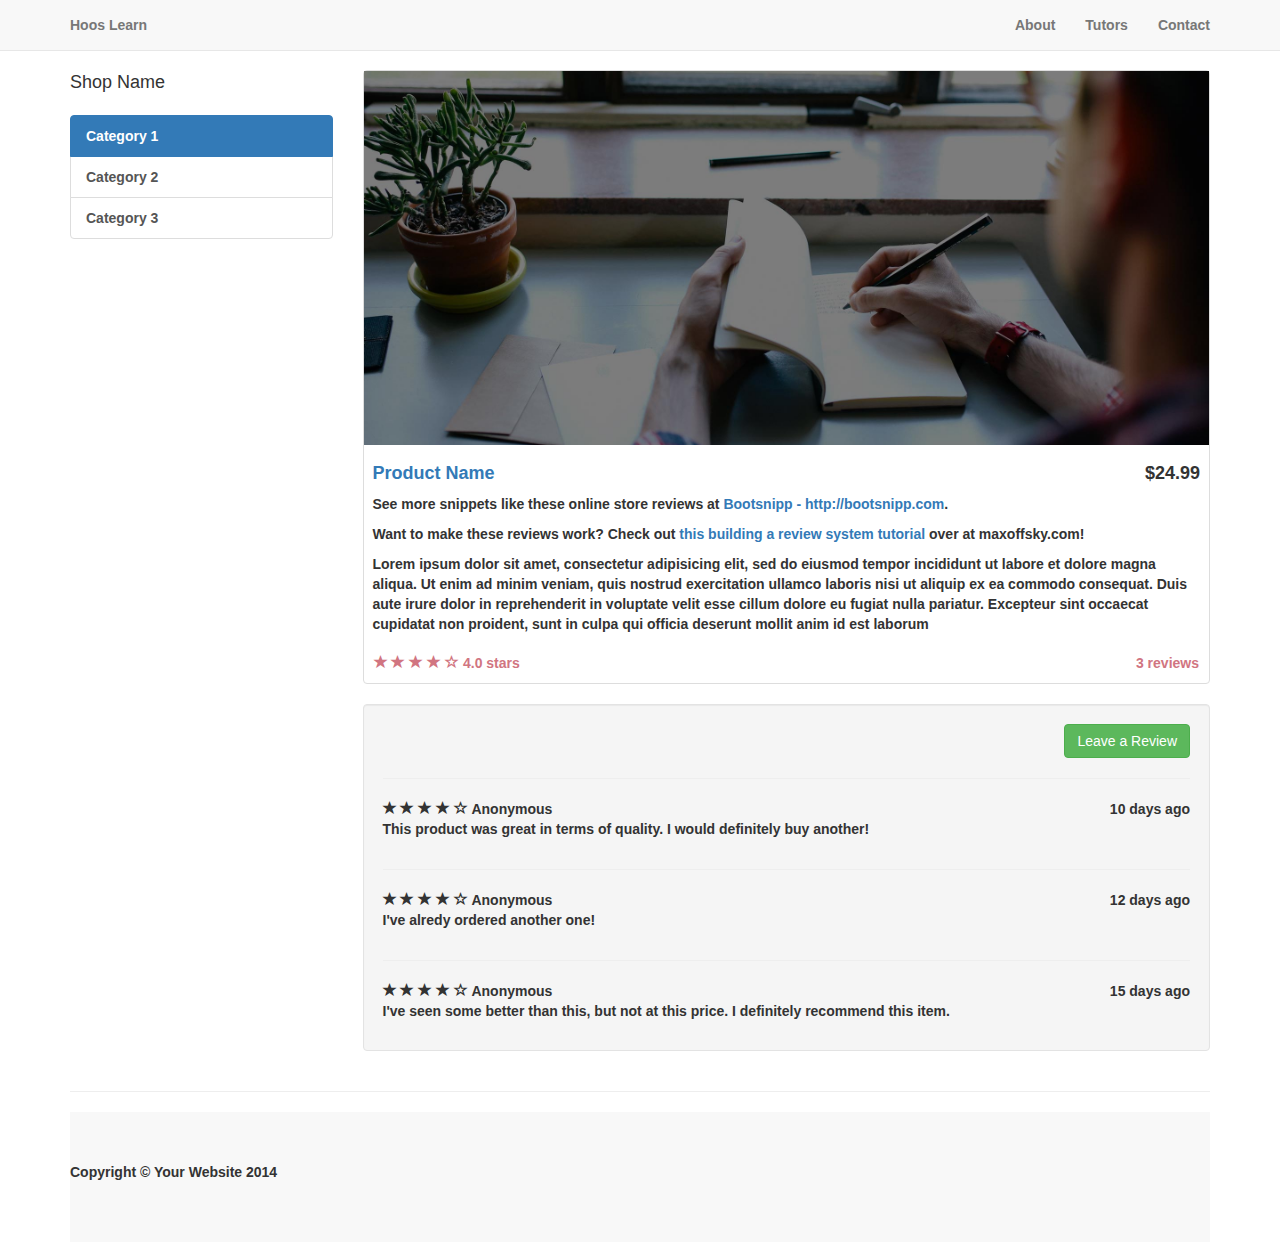
<file: project4501_web/project4501_web/static/bootstrap/page.html>
<!DOCTYPE html>
<html lang="en">

<head>

    <meta charset="utf-8">
    <meta http-equiv="X-UA-Compatible" content="IE=edge">
    <meta name="viewport" content="width=device-width, initial-scale=1">
    <meta name="description" content="">
    <meta name="author" content="">

    <title>Shop Item - Start Bootstrap Template</title>

    <!-- Bootstrap Core CSS -->
    <link href="css/bootstrap.min.css" rel="stylesheet">

    <!-- Custom CSS -->
    <link href="css/landing-page.css" rel="stylesheet">

    <!-- HTML5 Shim and Respond.js IE8 support of HTML5 elements and media queries -->
    <!-- WARNING: Respond.js doesn't work if you view the page via file:// -->
    <!--[if lt IE 9]>
        <script src="https://oss.maxcdn.com/libs/html5shiv/3.7.0/html5shiv.js"></script>
        <script src="https://oss.maxcdn.com/libs/respond.js/1.4.2/respond.min.js"></script>
    <![endif]-->

</head>

<body>

    <!-- Navigation -->
    <nav class="navbar navbar-default navbar-fixed-top topnav" role="navigation">
        <div class="container topnav">
            <!-- Brand and toggle get grouped for better mobile display -->
            <div class="navbar-header">
                <button type="button" class="navbar-toggle" data-toggle="collapse" data-target="#bs-example-navbar-collapse-1">
                    <span class="sr-only">Toggle navigation</span>
                    <span class="icon-bar"></span>
                    <span class="icon-bar"></span>
                    <span class="icon-bar"></span>
                </button>
                <a class="navbar-brand topnav" href="#">Hoos Learn</a>
            </div>
            <!-- Collect the nav links, forms, and other content for toggling -->
            <div class="collapse navbar-collapse" id="bs-example-navbar-collapse-1">
                <ul class="nav navbar-nav navbar-right">
                    <li>
                        <a href="index.html">About</a>
                    </li>
                    <li>
                        <a href="page.html">Tutors</a>
                    </li>
                    <li>
                        <a href="#contact">Contact</a>
                    </li>
                </ul>
            </div>
            <!-- /.navbar-collapse -->
        </div>
        <!-- /.container -->
    </nav>
    
    <!-- Page Content -->
    <div class="container" style = "padding-top: 70px;">

        <div class="row" >

            <div class="col-md-3">
                <p class="lead">Shop Name</p>
                <div class="list-group">
                    <a href="#" class="list-group-item active">Category 1</a>
                    <a href="#" class="list-group-item">Category 2</a>
                    <a href="#" class="list-group-item">Category 3</a>
                </div>
            </div>

            <div class="col-md-9">

                <div class="thumbnail">
                    <img class="img-responsive" src="img/banner-bg.jpg" alt="">
                    <div class="caption-full">
                        <h4 class="pull-right">$24.99</h4>
                        <h4><a href="#">Product Name</a>
                        </h4>
                        <p>See more snippets like these online store reviews at <a target="_blank" href="http://bootsnipp.com">Bootsnipp - http://bootsnipp.com</a>.</p>
                        <p>Want to make these reviews work? Check out
                            <strong><a href="http://maxoffsky.com/code-blog/laravel-shop-tutorial-1-building-a-review-system/">this building a review system tutorial</a>
                            </strong>over at maxoffsky.com!</p>
                        <p>Lorem ipsum dolor sit amet, consectetur adipisicing elit, sed do eiusmod tempor incididunt ut labore et dolore magna aliqua. Ut enim ad minim veniam, quis nostrud exercitation ullamco laboris nisi ut aliquip ex ea commodo consequat. Duis aute irure dolor in reprehenderit in voluptate velit esse cillum dolore eu fugiat nulla pariatur. Excepteur sint occaecat cupidatat non proident, sunt in culpa qui officia deserunt mollit anim id est laborum</p>
                    </div>
                    <div class="ratings">
                        <p class="pull-right">3 reviews</p>
                        <p>
                            <span class="glyphicon glyphicon-star"></span>
                            <span class="glyphicon glyphicon-star"></span>
                            <span class="glyphicon glyphicon-star"></span>
                            <span class="glyphicon glyphicon-star"></span>
                            <span class="glyphicon glyphicon-star-empty"></span>
                            4.0 stars
                        </p>
                    </div>
                </div>

                <div class="well">

                    <div class="text-right">
                        <a class="btn btn-success">Leave a Review</a>
                    </div>

                    <hr>

                    <div class="row">
                        <div class="col-md-12">
                            <span class="glyphicon glyphicon-star"></span>
                            <span class="glyphicon glyphicon-star"></span>
                            <span class="glyphicon glyphicon-star"></span>
                            <span class="glyphicon glyphicon-star"></span>
                            <span class="glyphicon glyphicon-star-empty"></span>
                            Anonymous
                            <span class="pull-right">10 days ago</span>
                            <p>This product was great in terms of quality. I would definitely buy another!</p>
                        </div>
                    </div>

                    <hr>

                    <div class="row">
                        <div class="col-md-12">
                            <span class="glyphicon glyphicon-star"></span>
                            <span class="glyphicon glyphicon-star"></span>
                            <span class="glyphicon glyphicon-star"></span>
                            <span class="glyphicon glyphicon-star"></span>
                            <span class="glyphicon glyphicon-star-empty"></span>
                            Anonymous
                            <span class="pull-right">12 days ago</span>
                            <p>I've alredy ordered another one!</p>
                        </div>
                    </div>

                    <hr>

                    <div class="row">
                        <div class="col-md-12">
                            <span class="glyphicon glyphicon-star"></span>
                            <span class="glyphicon glyphicon-star"></span>
                            <span class="glyphicon glyphicon-star"></span>
                            <span class="glyphicon glyphicon-star"></span>
                            <span class="glyphicon glyphicon-star-empty"></span>
                            Anonymous
                            <span class="pull-right">15 days ago</span>
                            <p>I've seen some better than this, but not at this price. I definitely recommend this item.</p>
                        </div>
                    </div>

                </div>

            </div>

        </div>

    </div>
    <!-- /.container -->

    <div class="container">

        <hr>

        <!-- Footer -->
        <footer>
            <div class="row">
                <div class="col-lg-12">
                    <p>Copyright &copy; Your Website 2014</p>
                </div>
            </div>
        </footer>

    </div>
    <!-- /.container -->

    <!-- jQuery -->
    <script src="js/jquery.js"></script>

    <!-- Bootstrap Core JavaScript -->
    <script src="js/bootstrap.min.js"></script>

</body>

</html>
</file>
<file: project4501_web/project4501_web/static/bootstrap/css/landing-page.css>
/*!
 * Start Bootstrap - Landing Page Bootstrap Theme (http://startbootstrap.com)
 * Code licensed under the Apache License v2.0.
 * For details, see http://www.apache.org/licenses/LICENSE-2.0.
 */


html {
    width: 100%;
    height: 100%;
}

body,
h1,
h2,
h3,
h4,
h5,
h6 {
    font-family: "Lato","Helvetica Neue",Helvetica,Arial,sans-serif;
    font-weight: 700;
}

.topnav {
    font-size: 14px; 
}

.lead {
    font-size: 18px;
    font-weight: 400;
}

.intro-header {
    padding-top: 50px; /* If you're making other pages, make sure there is 50px of padding to make sure the navbar doesn't overlap content! */
    padding-bottom: 50px;
    text-align: center;
    color: #f8f8f8;
    background: url(../img/intro-bg.jpg) no-repeat center center;
    background-size: cover;
}

.intro-message {
    position: relative;
    padding-top: 20%;
    padding-bottom: 20%;
}

.intro-message > h1 {
    margin: 0;
    text-shadow: 2px 2px 3px rgba(0,0,0,0.6);
    font-size: 5em;
}

.intro-divider {
    width: 400px;
    border-top: 1px solid #f8f8f8;
    border-bottom: 1px solid rgba(0,0,0,0.2);
}

.intro-message > h3 {
    text-shadow: 2px 2px 3px rgba(0,0,0,0.6);
}

@media(max-width:767px) {
    .intro-message {
        padding-bottom: 15%;
    }

    .intro-message > h1 {
        font-size: 3em;
    }

    ul.intro-social-buttons > li {
        display: block;
        margin-bottom: 20px;
        padding: 0;
    }

    ul.intro-social-buttons > li:last-child {
        margin-bottom: 0;
    }

    .intro-divider {
        width: 100%;
    }
}

.network-name {
    text-transform: uppercase;
    font-size: 14px;
    font-weight: 400;
    letter-spacing: 2px;
}

.content-section-a {
    padding: 50px 0;
    background-color: #f8f8f8;
}

.content-section-b {
    padding: 50px 0;
    border-top: 1px solid #e7e7e7;
    border-bottom: 1px solid #e7e7e7;
}

.section-heading {
    margin-bottom: 30px;
}

.section-heading-spacer {
    float: left;
    width: 200px;
    border-top: 3px solid #e7e7e7;
}

.banner {
    padding: 100px 0;
    color: #f8f8f8;
    background: url(../img/banner-bg.jpg) no-repeat center center;
    background-size: cover;
}

.banner h2 {
    margin: 0;
    text-shadow: 2px 2px 3px rgba(0,0,0,0.6);
    font-size: 3em;
}

.banner ul {
    margin-bottom: 0;
}

.banner-social-buttons {
    float: right;
    margin-top: 0;
}

@media(max-width:1199px) {
    ul.banner-social-buttons {
        float: left;
        margin-top: 15px;
    }
}

@media(max-width:767px) {
    .banner h2 {
        margin: 0;
        text-shadow: 2px 2px 3px rgba(0,0,0,0.6);
        font-size: 3em;
    }

    ul.banner-social-buttons > li {
        display: block;
        margin-bottom: 20px;
        padding: 0;
    }

    ul.banner-social-buttons > li:last-child {
        margin-bottom: 0;
    }
}

.thumbnail img {
    width: 100%;
}

.ratings {
    padding-right: 10px;
    padding-left: 10px;
    color: #d17581;
}

.thumbnail {
    padding: 0;
}

.thumbnail .caption-full {
    padding: 9px;
    color: #333;
}


footer {
    padding: 50px 0;
    background-color: #f8f8f8;
}

p.copyright {
    margin: 15px 0 0;
}
</file>
